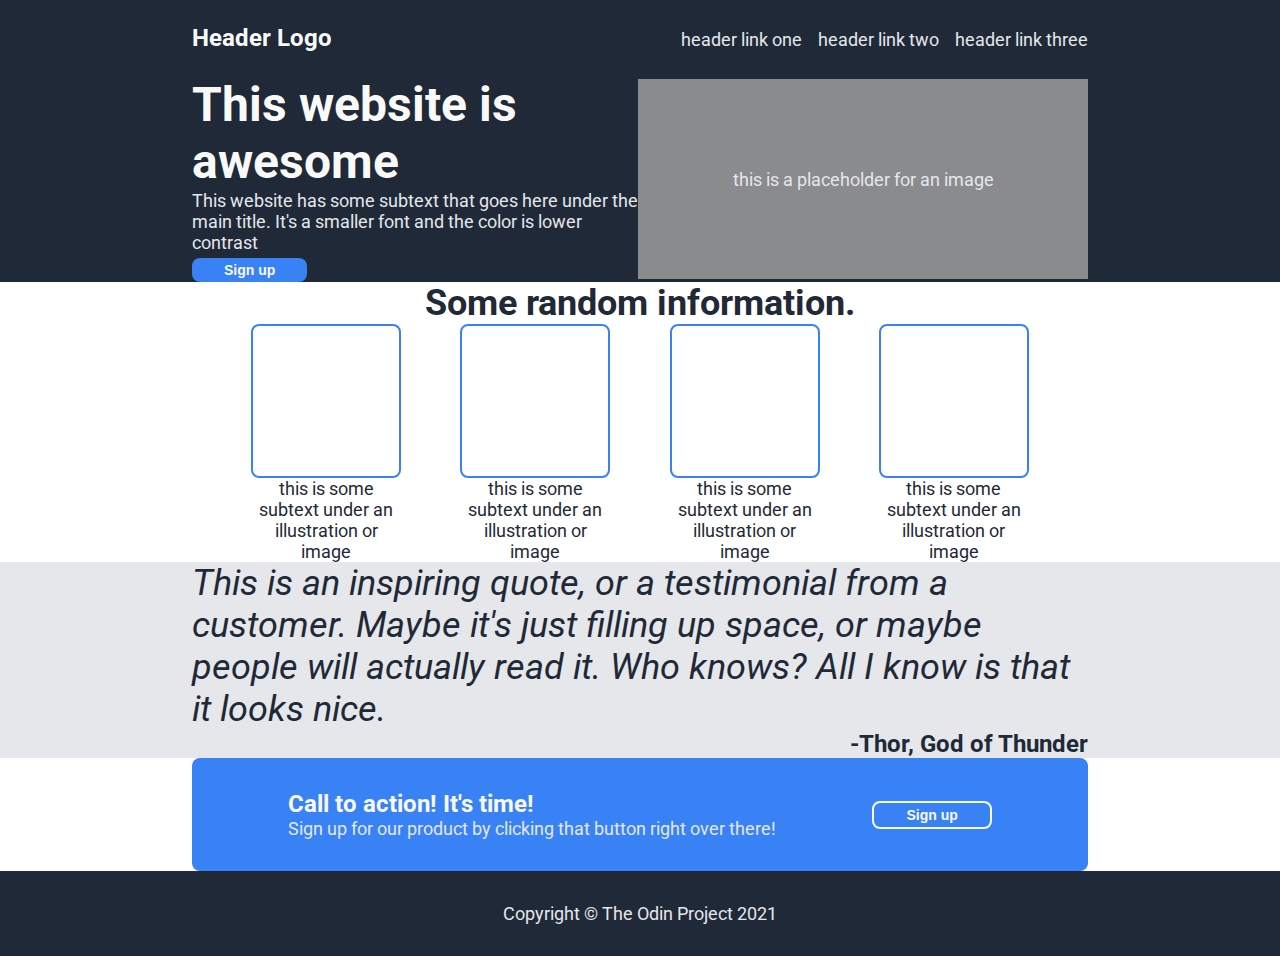
<file: index.html>
<!DOCTYPE html>
<!--[if lt IE 7]>      <html class="no-js lt-ie9 lt-ie8 lt-ie7"> <![endif]-->
<!--[if IE 7]>         <html class="no-js lt-ie9 lt-ie8"> <![endif]-->
<!--[if IE 8]>         <html class="no-js lt-ie9"> <![endif]-->
<!--[if gt IE 8]>      <html class="no-js"> <![endif]-->
<html>
    <head>
        <meta charset="utf-8">
        <meta http-equiv="X-UA-Compatible" content="IE=edge">
        <title>Odin Homepage - TEST</title>
        <meta name="description" content="">
        <meta name="viewport" content="width=device-width, initial-scale=1">
        <link rel="stylesheet" href="style.css">
    </head>
    <body>
        <div class="flex-container header header-text">
            <div class="navbar">
                <div class="logo"><strong>Header Logo</strong></div>
                <ul class="links">
                    <li><a class="subtext" href="#">header link one</a></li>
                    <li><a class="subtext" href="#">header link two</a></li>
                    <li><a class="subtext" href="#">header link three</a></li>
                </ul>
            </div>
            <div class="banner">
                <div class="banner-text">
                    <div class="banner-header">This website is awesome</div>
                    <div class="banner-subtext subtext">This website has some subtext that goes here under the main title. It's a smaller font and the color is lower contrast</div>
                    <button class="signup-button"><strong>Sign up</strong></button>
                </div>
                <div class="banner-image subtext">this is a placeholder for an image</div>
            </div>
        </div>
        <div class="flex-container image-content">
            <div class="image-header subheader"><strong>Some random information.</strong></div>
            <div class="image-list subtext">
                <div class="image-item">
                    <div class="sub-image"></div>
                    <div class="image-text">this is some subtext under an illustration or image</div>
                </div>
                <div class="image-item">
                    <div class="sub-image"></div>
                    <div class="image-text">this is some subtext under an illustration or image</div>
                </div>
                <div class="image-item">
                    <div class="sub-image"></div>
                    <div class="image-text">this is some subtext under an illustration or image</div>
                </div>
                <div class="image-item">
                    <div class="sub-image"></div>
                    <div class="image-text">this is some subtext under an illustration or image</div>
                </div>
            </div>
        </div>
        <div class="flex-container quote-background subheader">
            <div class="quote-container">
                <div class="quote-text"><em>This is an inspiring quote, or a testimonial from a customer. Maybe it's just filling up space, or maybe people will actually read it. Who knows? All I know is that it looks nice.</em></div>
                <div class="quote-author"><strong>-Thor, God of Thunder</strong></div>
            </div>
        </div>
        <div class="flex-container dialog">
            <div class="dialog-box">
                <div class="dialog-text">
                    <div class="dialog-header header-text"><strong>Call to action! It's time!</strong></div>
                    <div class="dialog-subtext subtext">Sign up for our product by clicking that button right over there!</div>
                </div>
                <button class="signup-button dialog-button"><strong>Sign up</strong></button>
            </div>
        </div>
        <div class="footer subtext">Copyright © The Odin Project 2021</div>
    </body>
</html>
</file>
<file: style.css>
@import url('https://fonts.googleapis.com/css2?family=Roboto:ital,wght@0,100;0,300;0,400;0,500;0,700;0,900;1,100;1,300;1,400;1,500;1,700;1,900&display=swap');

body {
    margin: 0px;
    height: 100vh;
    overflow: hidden;
    display: flex;
    font-family: Roboto, serif;
    flex-direction: column;
    text-align: center;
}

.header-text {
    font-size: 24px;
    color: #f9faf8;
}

.subheader {
    font-size: 36px;
    color: #1f2937;
}

.subtext {
    font-size: 18px;
    color: #e5e7eb;
}

.flex-container {
    /*border: 2px dashed red;*/
    padding: 0 15%;
    flex: 1;
    display: flex;
    flex-direction: column;
}

.header, .footer {
    background-color: #1f2937;
}

.navbar {
    /*border: 2px dotted green;*/
    display: flex;
    justify-content: space-between;
    align-items: baseline;
}

ul {
    list-style: none;
    display: flex;
    gap: 16px;
}

a {
    text-decoration: none;
}

a:active {
    color: #8a8b8d;
}

.banner {
    /*border: 2px solid blue;*/
    flex: 1;
    display: flex;
    align-items: center;
}

.banner-text, .banner-image {
    /*border: 2px dotted orange;*/
    flex: 1;
}

.banner-text {
    text-align: start;
}

.banner-header {
    font-size: 48px;
    font-weight: 700;
}

.signup-button {
    background-color: #3882f6;
    color: #f9faf8;
    font-size: 14px;
    border-radius: 8px;
    padding: 4px 32px;
    border: none;
    cursor: pointer;
}

.signup-button:active {
    background-color: #295daf;
}

.banner-image {
    background-color:#8a8b8d;
    height: 200px;
    flex: 0 0 450px;
    display: flex;
    justify-content: center;
    align-items: center;
}
/*
.image-header {
    border: 2px dotted green;
}
*/
.image-list {
    /*border: 2px solid blue;*/
    flex: 1;
    display: flex;
    justify-content: space-evenly;
    align-items: center;
}

.image-item {
    /*border: 2px dotted orange;*/
    flex: 0 0 150px;
}

.image-text {
    color: #1f2937;
}

.sub-image {
    border: 2px solid #3882f6;
    border-radius: 8px;
    height: 150px;
}

.quote-background {
    background-color: #e5e7eb;
    justify-content: space-evenly;
}
/*
.quote-container {
    border: 2px dashed orange;
}
*/
.quote-text {
    /*border: 2px dotted green;*/
    text-align: start;
}

.quote-author {
    /*border: 2px solid blue;*/
    font-size: 24px;
    display: flex;
    justify-content: flex-end;
}

.dialog {
    justify-content: space-evenly;
}

.dialog-box {
    /*border: 2px dotted green;*/
    border-radius: 8px;
    background-color: #3882f6;
    padding: 32px 0px;
    display: flex;
    justify-content: space-evenly;
    align-items: center;
}

.dialog-text {
    text-align: start;
}

/*
.dialog-header, .dialog-subtext {
    border: 2px solid purple;
}
*/
.dialog-button {
    border: 2px solid #f9faf8;
}

.footer {
    padding: 32px 0px;
}
</file>
